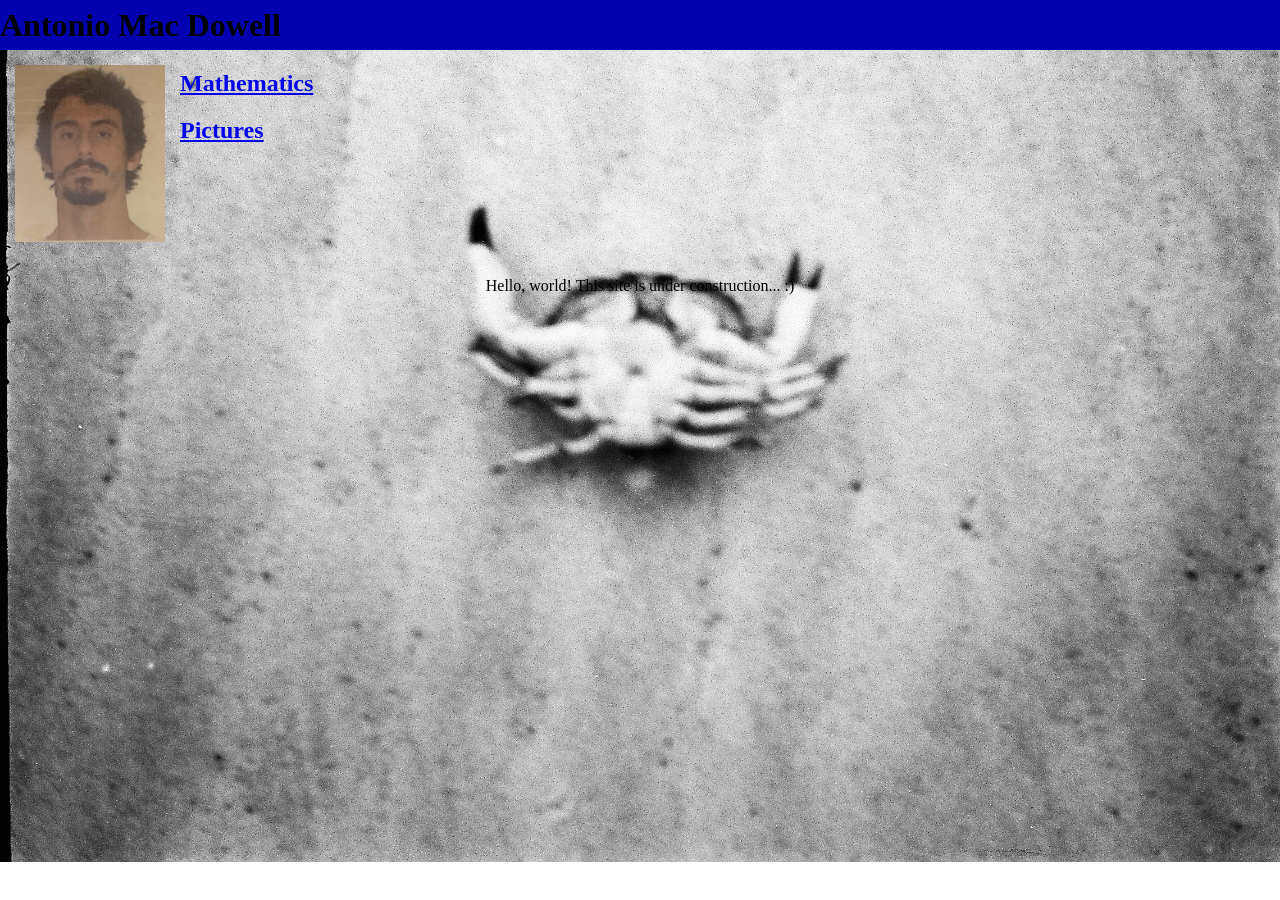
<file: index.html>
<!DOCTYPE html>
<html lang="en">
<head>
    <meta charset="UTF-8">
    <meta name="viewport" content="width=device-width, initial-scale=1.0">
    <title>Antonio Mac Dowell</title>
    <meta name="description" content="My personal webpage">
    <link rel="stylesheet" href="stylo.css">
    <link rel="icon" type="image/x-icon" href="img/ft3x4.jpg">
</head>
<body>
    <header>
        <h1>Antonio Mac Dowell</h1>
    </header>

    <section class="hero">
        <div class="box-img">
            <img width="150" src="./img/ft3x4.jpg">
        </div>

        <div class="content">
            <!--<h2>Contents</h2>-->
            <h2><a href="mat.html">Mathematics</a></h2>
            <h2><a href="fotos.html">Pictures</a></h2>
        </div>

    </section>
    <!--<div class="box-txt">
        
    </div>-->
    <footer>
        <p>Hello, world! This site is under construction... :) </p>
    </footer>
</body>
</html>
</file>
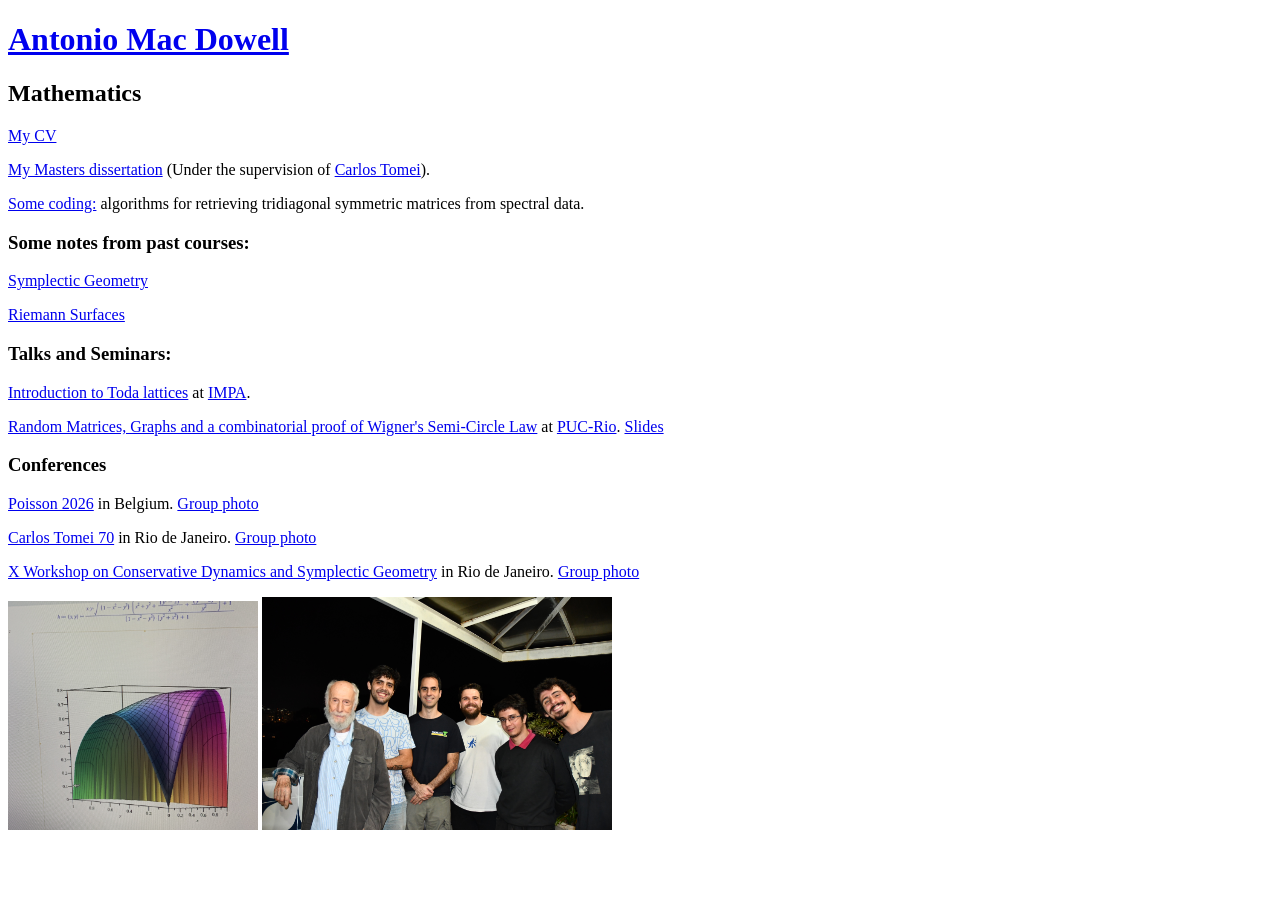
<file: mat.html>
<!DOCTYPE html>
<html lang="en">
<head>
    <meta charset="UTF-8">
    <meta name="viewport" content="width=device-width, initial-scale=1.0">
    <title>Mathematics</title>
</head>
<body>
    <header>
        <h1><a href="index.html">Antonio Mac Dowell</a></h1>
        <h2>Mathematics</h2> 
    </header>
    
    <section class="hero">
        <p><a target="_blank" href="AntonioMacDowellCV_site__Copy_.pdf">My CV</a></p>
        <p><a target="_blank" href="Dissertação.pdf">My Masters dissertation</a> (Under the supervision of <a target="_blank" href="http://mat.puc-rio.br/~carlos/">Carlos Tomei</a>).</p>
        <p><a target="_blank" href="https://github.com/antoniovasc/Tridiagonal/blob/main/Algoritmos%20inversos%20-%20c%C3%B3pia.ipynb">Some coding:</a> algorithms for retrieving tridiagonal symmetric matrices from spectral data.</p>
        <h3>Some notes from past courses:</h3>
        <p><a target="_blank" href="Seminário_Geometria_Simplética.pdf">Symplectic Geometry</a></p>
        <p><a target="_blank" href="Seminário_Superfícies_de_Riemann.pdf">Riemann Surfaces</a></p>
        <h3>Talks and Seminars:</h3>
        <p><a target="_blank" href="https://seminarios.impa.br/visualizar/10318">Introduction to Toda lattices</a> at <a target="_blank" href="https://impa.br/">IMPA</a>.</p>
        <p><a target="_blank" href="http://www.mat.puc-rio.br/seminario-das-sextas-random-matrices-graphs-and-a-combinatorial-proof-of-wigner-s-semi-circle-law">Random Matrices, Graphs and a combinatorial proof of Wigner's Semi-Circle Law</a> at <a target="_blank" href="http://www.mat.puc-rio.br/">PUC-Rio</a>. <a target="_blank" href="Seminario_RMT.pdf">Slides</a></p>
        <h3>Conferences</h3>
        <p><a target="_blank" href="https://wis.kuleuven.be/events/2026_poisson/poisson2026">Poisson 2026</a> in Belgium. <a target="_blank" href="Poisson26.jpeg">Group photo</a></p>
         <p><a target="_blank" href="https://sites.google.com/view/carlos70fest/home">Carlos Tomei 70</a> in Rio de Janeiro. <a target="_blank" href="Tomei70.jpg">Group photo</a></p>
        <p><a target="_blank" href="https://impa.br/evento/x-workshop-on-conservative-dynamics-and-symplectic-geometry/">X Workshop on Conservative Dynamics and Symplectic Geometry</a> in Rio de Janeiro. <a target="_blank" href="Conservative-2025.jpg">Group photo</a></p>
    </section>
    <div class="box-img">
        <img width="250" src="./img/ondamaple.jpg">
        <img width="350" src="Tome1.jpg">
    </div>
</body>
</file>
<file: stylo.css>
*{
    box-sizing: border-box;
}

body{
    padding: 0;
    margin: 0;
    background-image: url("./img/fundo.JPG");
    background-size: 100%;
    background-repeat: no-repeat;
}

header{
    display: flex;
    justify-content: left;
    align-items: center;
    background: rgb(2, 2, 177);
    height: 50px;
    text-align: left;
}

header span {
    font-size: 40px;
    color: black;
}

.hero{
    display: flex;
    justify-content: left;
    width: 100%;
    /*height: 650px;*/ 
    /*border: 1px solid red;
    background: #ccc;*/
}

.box-img{
    /*display: 35%;
    width: 25%;
    height: 600px;*/
    border: 15px solid transparent;
}

.box-txt{
    width: 35%;
    justify-content: center;
    align-items: center;
    /*height: 600px;*/
    border: 100px solid white;
}

footer{
    display: flex;
    justify-content: center;
    align-items: center;
}

@media screen and (max-width: 1200px) {
    .hero {
        flex-direction: column-reverse;
    }

    .box-txt {
        flex-flow: column wrap;
        width: 100%;
        padding: 40px 30px;
        justify-content: center;
        align-items: center;
    }

    .box-txt p {
        text-align: center;
    }

    footer {
        font-size: 18px;
        text-align: center;
    }
}
</file>
